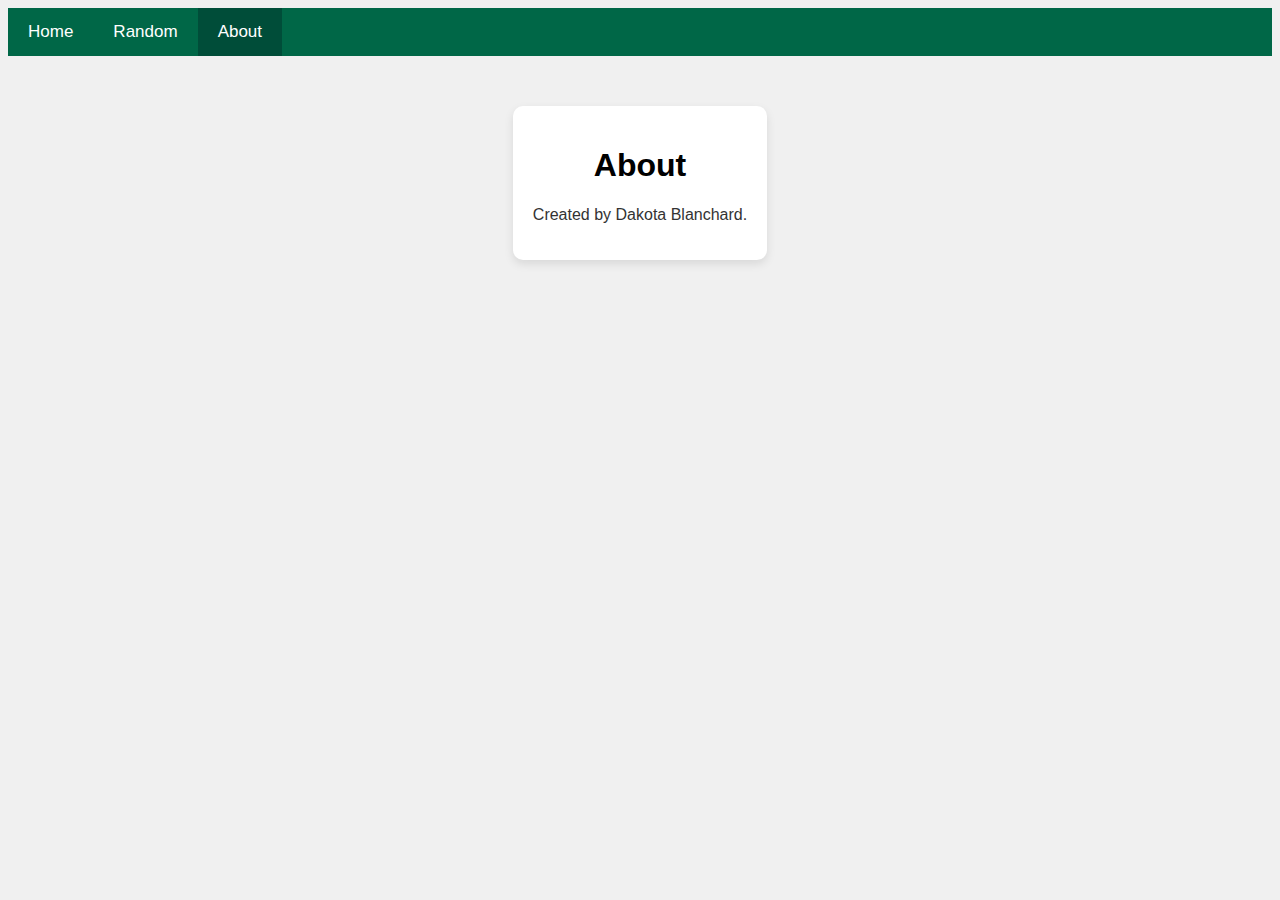
<file: about.html>
<!DOCTYPE html>
<html lang="en">
<head>
    <meta charset="UTF-8">
    <meta name="viewport" content="width=device-width, initial-scale=1.0">
    <title>CatGPT - Random</title>
    <link rel="stylesheet" href="styles.css">
</head>
<body>

<!-- Top Navigation Bar -->
<div class="topnav">
    <a href="index.html">Home</a>
    <a href="random.html">Random</a>
    <a class="active" href="about.html">About</a>
</div>

<!-- About Content Section -->
<div class="container">
    <h1>About</h1>
    <p>Created by Dakota Blanchard.</p>
</div>


</body>
</html>
</file>
<file: styles.css>
/* General body styles */
body {
    font-family: Arial, sans-serif;
    text-align: center;
    background-color: #f0f0f0;
    color: #333;
}

/* Heading Styles */
h1 {
    color: #000000; /* Changed to black */
}

/* Image Styles */
img {
    max-width: 80%;
    height: auto;
    border-radius: 8px;
    box-shadow: 0 4px 6px rgba(0, 0, 0, 0.1);
}

/* Container */
.container {
    padding: 20px;
    background-color: #fff;
    border-radius: 10px;
    box-shadow: 0 4px 10px rgba(0, 0, 0, 0.1);
    display: inline-block;
    margin-top: 50px;
}

/* Top Navigation Bar */
.topnav {
    background-color: #006747; /* Dartmouth green background */
    overflow: hidden;
}

.topnav a {
    float: left;
    display: block;
    color: white; /* White text */
    text-align: center;
    padding: 14px 20px;
    text-decoration: none;
    font-size: 17px;
}

/* Active link styling */
.topnav a.active {
    background-color: #004d39; /* A darker Dartmouth green for active page */
    color: white; /* White text for active link */
}

.topnav a:hover {
    background-color: #007c5d; /* A slightly lighter Dartmouth green for hover effect */
    color: white; /* Keep text white on hover */
}

/* Button styling */
button {
    padding: 10px 20px;
    font-size: 16px;
    background-color: #006747; /* Match the top bar Dartmouth green */
    color: white;
    border: none;
    cursor: pointer;
    border-radius: 5px;
    transition: background-color 0.3s ease;
}

button:hover {
    background-color: #007c5d; /* A lighter Dartmouth green on hover */
}
</file>
